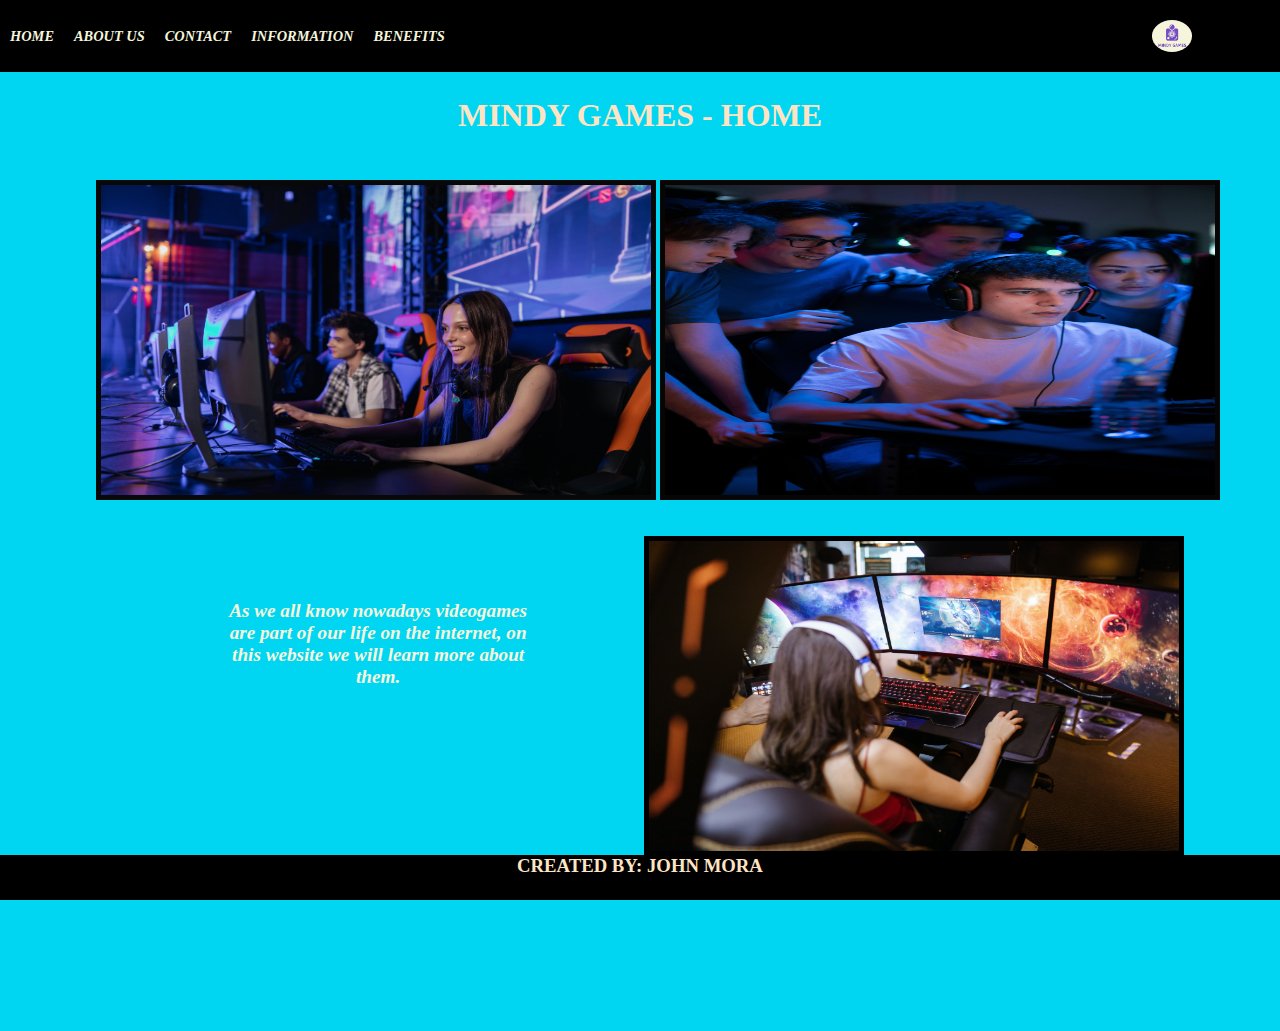
<file: index.html>
<!DOCTYPE html>
<html lang="en">

<head>
    <meta charset="UTF-8">
    <meta http-equiv="X-UA-Compatible" content="IE=edge">
    <meta name="viewport" content="width=device-width, initial-scale=1.0">
    <title>MINDY | HOME</title>
    <link rel="stylesheet" href="style.css">
    <link rel="shortcut icon" href="./assents/imagenes/logo.png" type="image/x-icon">
</head>

<body>
    <header>
        <nav>
            <a href="index.html">HOME</a>
            <a href="aboutUs.html">ABOUT US</a>
            <a href="contact.html">CONTACT</a>
            <a href="information.html">INFORMATION</a>
            <a href="benefits.html">BENEFITS</a>
            <img class="logo" src="./assents/imagenes/icon.png" alt="img2">

        </nav>
        <h1> MINDY GAMES - HOME </h1>

    </header>
    <main>
        <div class="imagenes">
            <img class="img1" src="./assents/imagenes/girl.jpg" alt="img1">
            <img class="img2" src="./assents/imagenes/guys.jpg" alt="img2">

        </div>
        <div class="div-img-par1">
            <p class="parrafo1"> As we all know nowadays videogames are part of our life on the internet, on this website we will learn more about them.</p>
            <img class="img3" src="./assents/imagenes/playing.jpg" alt="img3">
        </div>
    </main>
    <footer>
        <h3>CREATED BY: JOHN MORA</h3>
    </footer>
</body>

</html>
</file>
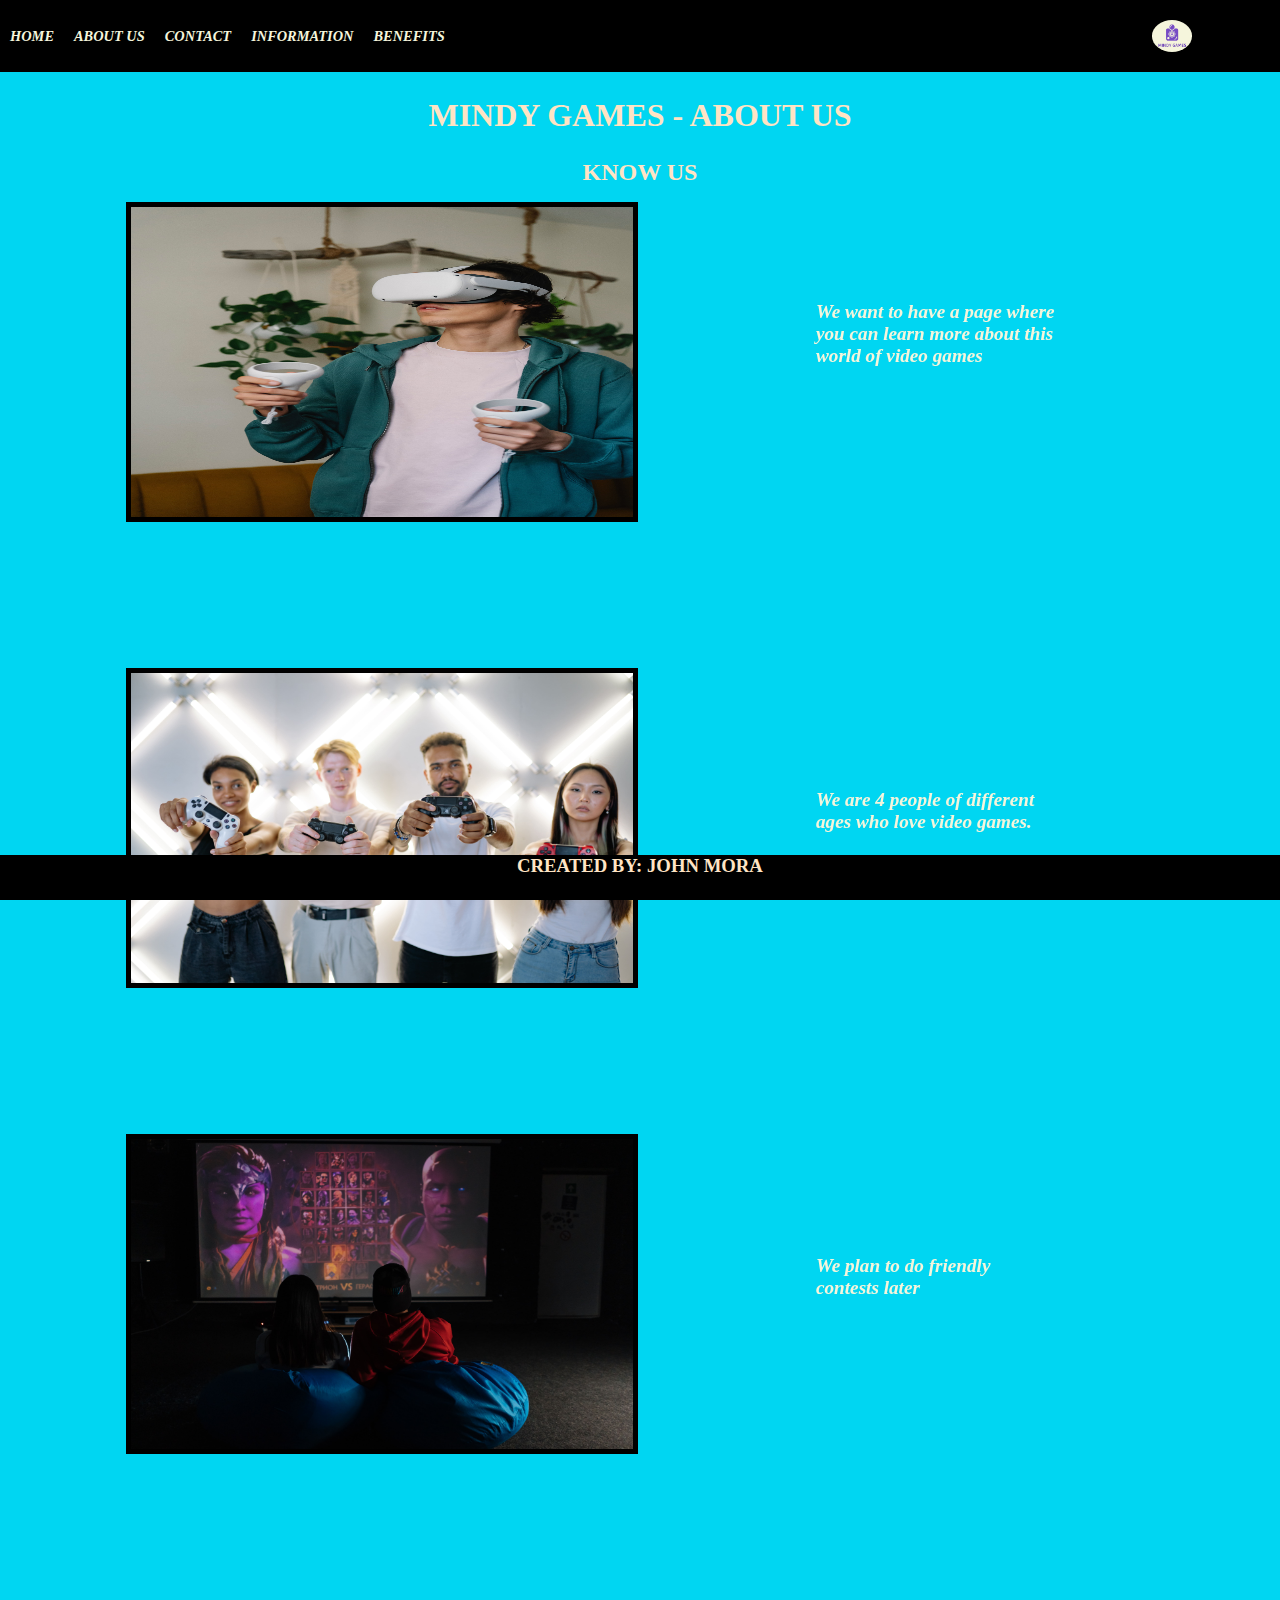
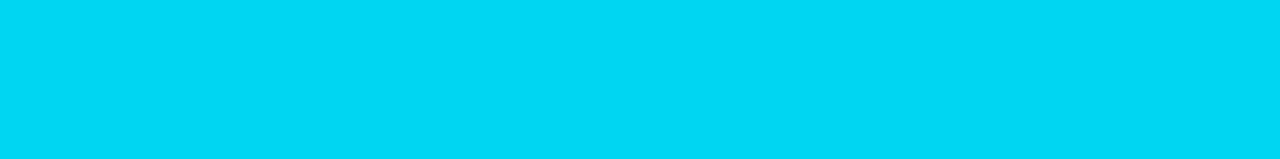
<file: aboutUs.html>
<!DOCTYPE html>
<html lang="en">

<head>
    <meta charset="UTF-8">
    <meta http-equiv="X-UA-Compatible" content="IE=edge">
    <meta name="viewport" content="width=device-width, initial-scale=1.0">
    <link rel="shortcut icon" href="./assents/imagenes/logo.png" type="image/x-icon">
    <title>MINDY | ABOUT US</title>
    <link rel="stylesheet" href="style.css">
</head>


<body>
    <header>
        <nav>
            <a href="index.html">HOME </a>
            <a href="aboutUs.html"> ABOUT US </a>
            <a href="contact.html"> CONTACT </a>
            <a href="information.html">INFORMATION</a>
            <a href="benefits.html">BENEFITS</a>
            <img class="logo" src=" ./assents/imagenes/icon.png " alt="img2 ">

        </nav>
        <h1> MINDY GAMES - ABOUT US </h1>
        <h2> KNOW US</h2>

    </header>
    <main class="main-about">
        
        <div class="div-img-par2">
            <p class="parrafo2"> We want to have a page where you can learn more about this world of video games
            </p>
            <img class="img4" src="./assents/imagenes/vr.jpg " alt="dosperson ">
        </div>
        <div class="div-img-par2">
            <p class=" parrafo2 "> We are 4 people of different ages who love video games.
            </p>
            <img class="img5 " src="./assents/imagenes/team.jpg " alt="op ">
        </div>
        <div class="div-img-par2">
            <p class=" parrafo2 ">We plan to do friendly contests later</p>
            <img class="img6 " src="./assents/imagenes/twoGuys.jpg " alt="cakes ">
        </div>
    
    </main>
    <footer class="">
        <h3>CREATED BY: JOHN MORA</h3>

    </footer>


</body>

</html>
</file>
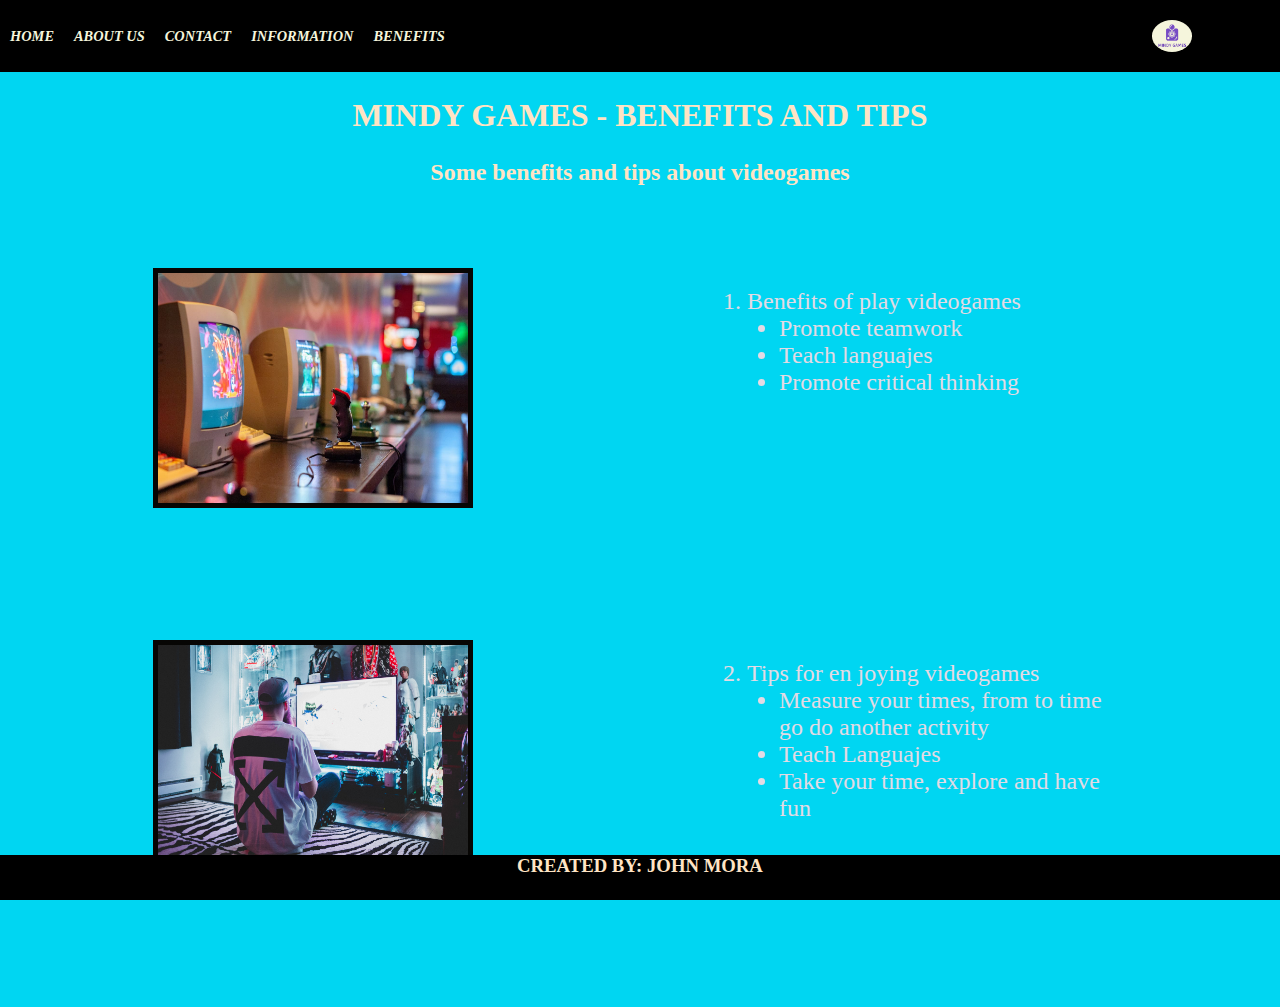
<file: benefits.html>
<!DOCTYPE html>
<html lang="en">
<head>
    <meta charset="UTF-8">
    <meta http-equiv="X-UA-Compatible" content="IE=edge">
    <meta name="viewport" content="width=device-width, initial-scale=1.0">
    <title>BENEFITS | MINDY</title>
    <link rel="stylesheet" href="style.css">
    <link rel="shortcut icon" href="./assents/imagenes/logo.png" type="image/x-icon">
</head>
<body>
    <header>
        <nav>
            <a href="index.html">HOME</a>
            <a href="aboutUs.html">ABOUT US</a>
            <a href="contact.html">CONTACT</a>
            <a href="information.html">INFORMATION</a>
            <a href="benefits.html">BENEFITS</a>
            <img class="logo" src="./assents/imagenes/icon.png" alt="img2">

        </nav>
        <h1> MINDY GAMES - BENEFITS AND TIPS </h1>
        <h2>Some benefits and tips about videogames</h2>
    </header>
    <main>
        <div class="div-img8">
            <ol>
                <li class="li1">Benefits of play videogames</li>
                <li class="li2" >Promote teamwork</li>
                <li class="li2">Teach languajes</li>
                <li class="li2">Promote critical thinking</li>
            </ol>
            <img class="img8"  src="./assents/imagenes/old.jpg" alt="">
        </div>  
        <div class="div-img9">
            <ol class="ol2" start="2">
                <li class="li1">Tips for en joying videogames</li>
                <li class="li2">Measure your times, from to time go do another activity</li>
                <li class="li2">Teach Languajes</li>
                <li class="li2">Take your time, explore and have fun</li>
            </ol>
            <img class="img9" src="./assents/imagenes/boyscreen.jpg" alt="">
        </div>

    </main>
    <footer>
        <h3>CREATED BY: JOHN MORA</h3>
    </footer>
    
</body>
</html>
</file>
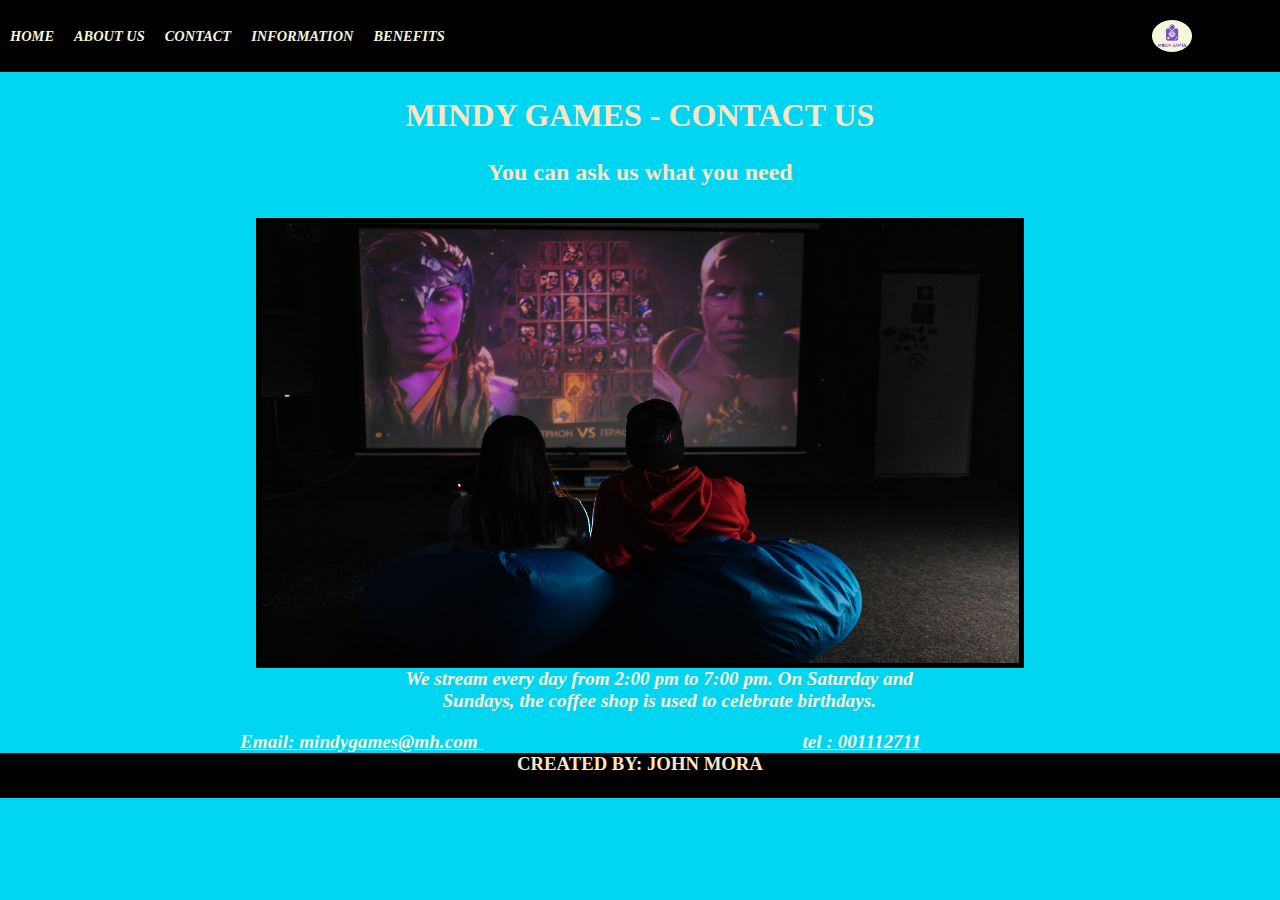
<file: contact.html>
<!DOCTYPE html>
<html lang="en">

<head>
    <meta charset="UTF-8">
    <meta http-equiv="X-UA-Compatible" content="IE=edge">
    <meta name="viewport" content="width=device-width, initial-scale=1.0">
    <title>MINDY| CONTACT </title>
    <link rel="stylesheet" href="style.css">
    <link rel="shortcut icon" href="./assents/imagenes/logo.png" type="image/x-icon">

</head>


<body>
    <header>
        <nav>
            <a href="index.html"> HOME </a>
            <a href="aboutUs.html"> ABOUT US </a>
            <a href="contact.html"> CONTACT</a>
            <a href="information.html">INFORMATION</a>
            <a href="benefits.html">BENEFITS</a>
            <img class="logo" src=" ./assents/imagenes/icon.png " alt="img2 ">

        </nav>
        <h1> MINDY GAMES - CONTACT US </h1>
        <h2> You can ask us what you need </h2>

    </header>
    <main>
        <div class="div-img7">
            <img class="img7" src="./assents/imagenes/twoGuys.jpg " alt="icecream ">
        </div>
        <div>

            <p class="parrafo4"> We stream every day from 2:00 pm to 7:00 pm. On Saturday and Sundays, the coffee shop is used to celebrate birthdays.</p>
        </div>
        <div>
            <a class="mailto" href="mailto:mindygames@mh.com"> Email: mindygames@mh.com    </a>
            <a class="telefo" href="tel:+001112711">   tel : 001112711 </a>
        </div>
    </main>
    <footer>
        <h3>CREATED BY: JOHN MORA</h3>

    </footer>



</body>

</html>
</file>
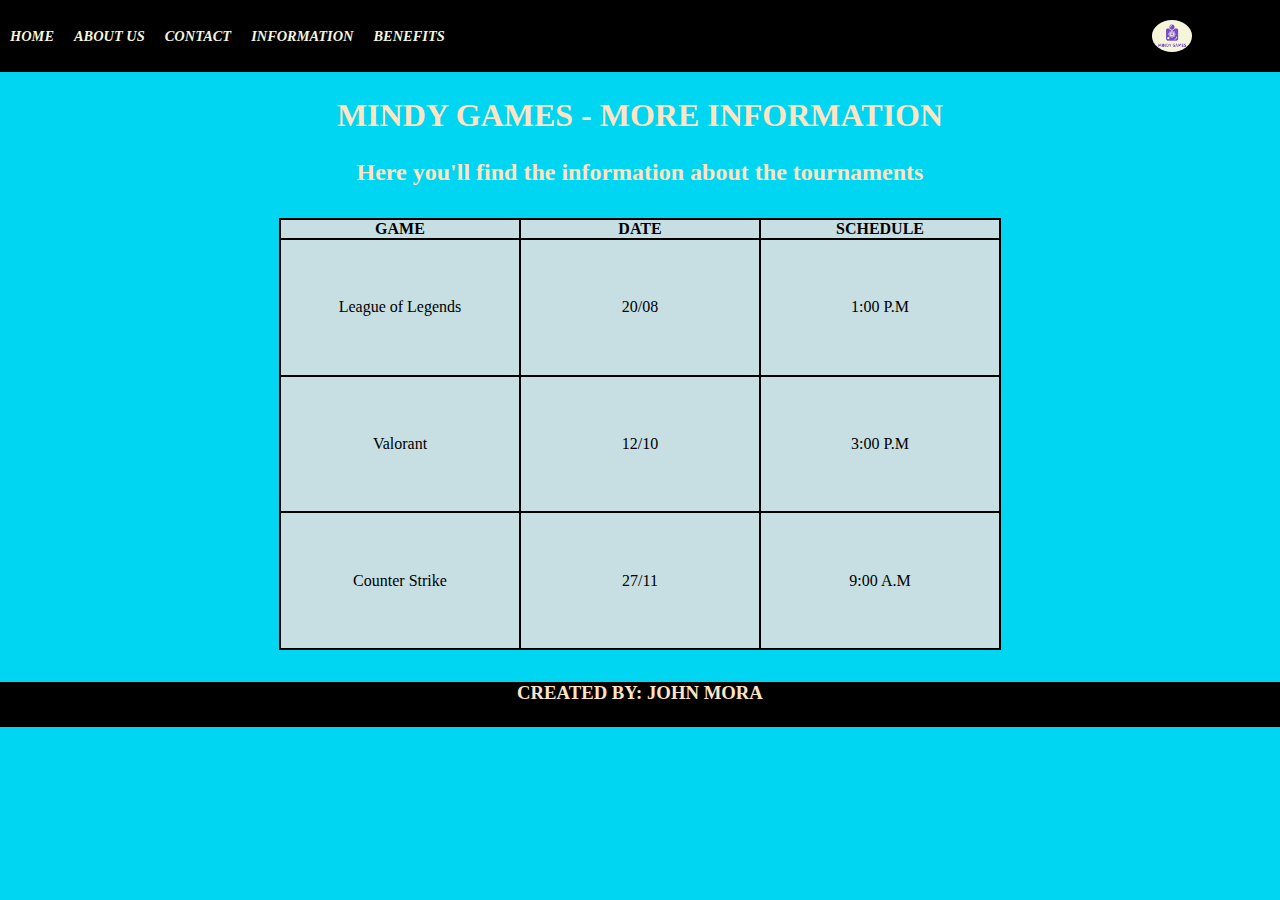
<file: information.html>
<!DOCTYPE html>
<html lang="en">
<head>
    <meta charset="UTF-8">
    <meta http-equiv="X-UA-Compatible" content="IE=edge">
    <meta name="viewport" content="width=device-width, initial-scale=1.0">
    <title>INFORMATION| MINDY</title>
    <link rel="stylesheet" href="style.css">
    <link rel="shortcut icon" href="./assents/imagenes/logo.png" type="image/x-icon">
</head>
<body>
    <header>
        <nav>
            <a href="index.html">HOME</a>
            <a href="aboutUs.html">ABOUT US</a>
            <a href="contact.html">CONTACT</a>
            <a href="information.html">INFORMATION</a>
            <a href="benefits.html">BENEFITS</a>
            <img class="logo" src="./assents/imagenes/icon.png" alt="img2">

        </nav>
        <h1> MINDY GAMES - MORE INFORMATION </h1>
        <h2> Here you'll find the information about the tournaments</h2>

    </header>
    <main class="tabla">
        <table>
            <colgroup>
                <col span="3" class="columnas">
            </colgroup>
            <thead>
            <tr>
                <th>GAME</th>
                <th>DATE</th>
                <th>SCHEDULE</th>
            </tr>
        </thead>
        <tbody>
            <tr>
                <td>League of Legends</td>
                <td>20/08</td>
                <td>1:00 P.M</td>
            </tr>
            <tr>
                <td>Valorant</td>
                <td>12/10</td>
                <td>3:00 P.M</td>
            </tr>
            <tr>
                <td>Counter Strike</td>
                <td>27/11</td>
                <td>9:00 A.M</td>
            </tr>

        </tbody>
        </table>

    </main>
    <footer>
        <h3>CREATED BY: JOHN MORA</h3>
    </footer>
    
</body>
</html>
</file>
<file: style.css>
* {
    margin: 0px;
    padding: 0px;
    box-sizing: border-box;
    
   
}

nav {
    height: 8vh;
    display: flex;
    align-items: center;
    font-size: 18px;
    background-color: black;
    position: sticky;
    top: 0;
    
}

nav a {
    text-decoration: none;
    margin: 10px;
    color: beige;
    font: oblique bold 80% cursive;
}

.logo {
    width: 40px;
    position: absolute;
    left: 90vw;
    background-color: beige;
    border-radius: 50%;
}

header {
    min-height: 20vh;
}

h1 {
    text-align: center;
    margin: 25px;
    color: bisque;
}

h2 {
    text-align: center;
    color: bisque;
}

body {
    background-color: #00d6f2;
   
}

.img1 {
    height: 20rem;
    width: 35rem;
    display: inline;
    border: 5px solid rgb(0, 0, 0);
    border-color: rgb(8, 8, 8);
}

.imagenes {
    margin-left: 6rem;
}

.img2 {
    width: 35rem;
    height: 20rem;
    display: inline;
    border: 5px solid rgb(0, 0, 0);
    border-color: rgb(7, 6, 4);
}

.img3 {
    width: 35rem;
    height: 20rem;
    border: 5px solid black;
    border-color: rgb(0, 0, 0);
    margin-left: 3rem;
}

.parrafo1 {
    height: 12rem;
    width: 20rem;
    font-size: larger;
    font: oblique bold 120% cursive;
    color: beige;
    margin-bottom: 50px;
    margin: 4rem;
}

.div-img-par1 {
    width: 80vw;
    height: 50vh;
    display: flex;
    text-align: center;
    margin-left: 10rem;
    margin-top: 2rem;
}

h3 {
    text-align: center;
    position: relative;
    color: bisque;
}

.div-img-par2 {
    margin: 1rem;
    height: 50vh;
    
}

.img4 {
    height: 20rem;
    width: 32rem;
    display: inline-block;
    position: relative;
    right: 10.75%;
    border: 5px solid black;
}

.parrafo2 {
    height: 10rem;
    width: 15rem;
    font-size: larger;
    font: oblique bold 120% cursive;
    color: beige;
    right: -50rem;
    display: inline-block;
    position: relative;
    bottom: 10rem;
    
}


.img5 {
    height: 20rem;
    width: 32rem;
    display: inline-block;
    position: relative;
    right: 10.75%;
    border: 5px solid black;
}


.img6 {
    height: 20rem;
    width: 32rem;
    display: inline-block;
    position: relative;
    right: 10.75%;
    border: 5px solid black;
}

.div-img7 {
    display: flex;
    justify-content: center;
}

.img7 {
    justify-content: center;
    margin-top: 2rem;
    height: 50vh;
    width: 60vw;
    border: 5px solid black;
}

.parrafo4 {
    font-size: larger;
    font: oblique bold 120% cursive;
    color: beige;
    text-align: center;
    margin-bottom: 1em;
    width: 43vw;
    margin-left: 20em;
}

.mailto {
    margin: 15rem;
    font: oblique bold 120% cursive;
    color: beige;
}

.telefo {
    margin: 5rem;
    font: oblique bold 120% cursive;
    color: beige;
}
.main-about{
    height: 168vh;
}
table,
tr,
th,
td {
    border: 2px solid black;
    border-collapse: collapse;
    text-align: center;
}

.columnas {
    width: 15rem;
    background-color: rgb(199, 223, 226);
}

.tabla {
    display: flex;
    justify-content: space-around;
    height: 27rem;
    margin: 2rem;
}
ol {
    color: rgb(228, 218, 228);
    padding: 20px;
    display: flex;
    flex-direction: column;
    font-size: x-large;
    margin-left: 10rem;
    height: 12rem;
    width: 30rem;
}
.ol2{
    margin-left: 10rem;
    height: 12rem;
    width: 30rem;
}
.li1{
margin-left: 5rem;
}

.li2{
    list-style-type: disc;
    font-size: 1.5rem;
    margin-left: 7rem; 
}

.img8{
    height: 15rem;
    width: 20rem;
    display: flex;
    margin-left:4rem ;
    border: 5px solid rgb(0, 0, 0);
    border-color: rgb(7, 6, 4);
}
.img9{
    height: 15rem;
    width: 20rem;
    display: flex;
    margin-left: 4rem;
    border: 5px solid rgb(0, 0, 0);
    border-color: rgb(7, 6, 4);
}
.div-img8{
    display: flex;
    flex-direction: row-reverse;
    margin: 2rem;
    padding: 50px;
    width: 90vw;
    justify-content: space-around;
}
.div-img9{
    display: flex;
    flex-direction: row-reverse;
    margin: 2rem;
    width: 90vw;
    padding: 50px;
    justify-content: space-around;


}

footer {
    width: 100%;
    height: 5vh;
    background: black;
   position: sticky;
   bottom: 0;
  
}
</file>
